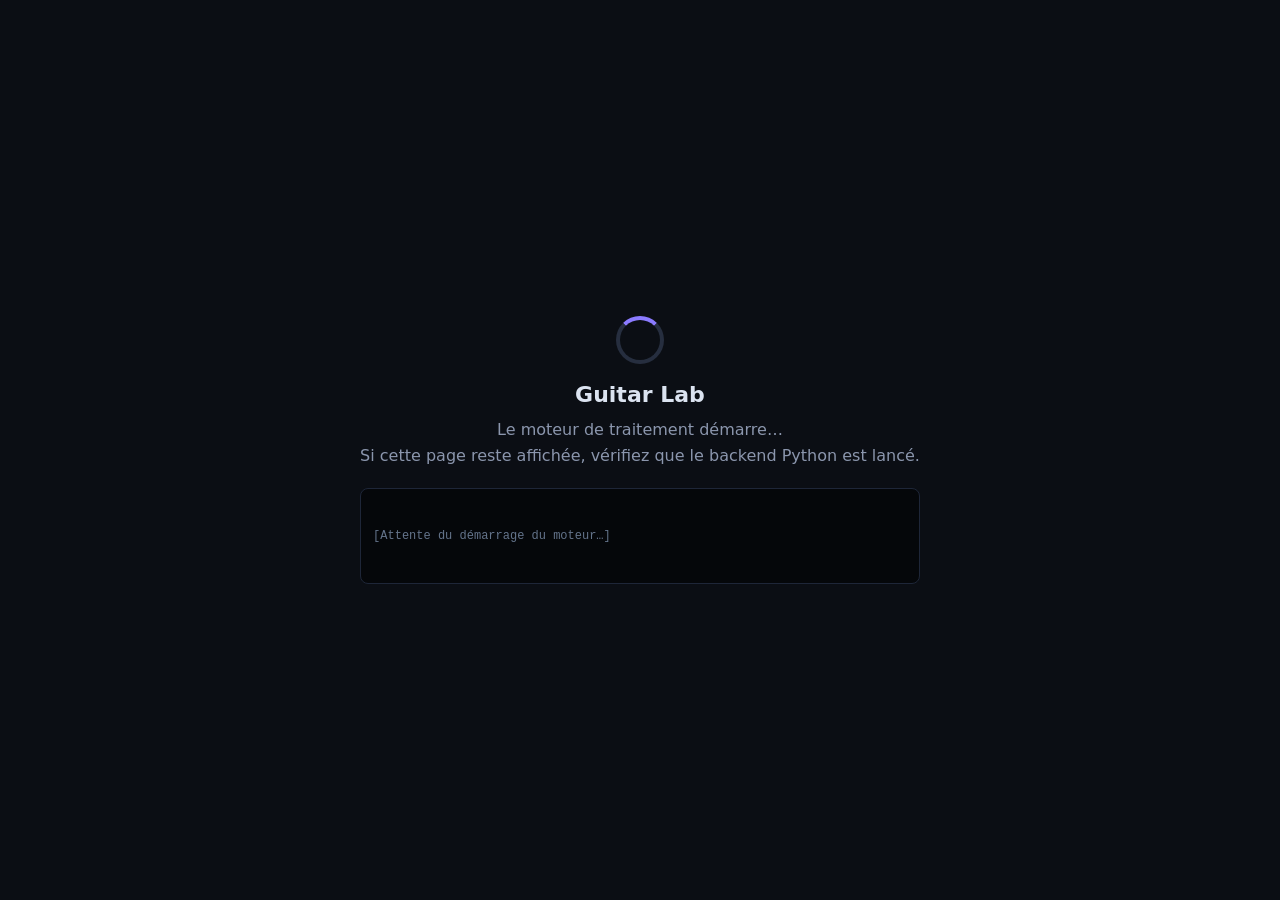
<file: static/offline.html>
<!DOCTYPE html>
<html lang="fr">
<head>
  <meta charset="utf-8" />
  <meta name="viewport" content="width=device-width, initial-scale=1" />
  <title>Guitar Lab — démarrage</title>
  <style>
    body {
      margin: 0; min-height: 100vh; display: flex; align-items: center; justify-content: center;
      font-family: system-ui, sans-serif; background: #0b0e14; color: #dbe3f0; text-align: center;
    }
    .box { max-width: 760px; padding: 24px; }
    .sp {
      width: 40px; height: 40px; border: 4px solid #262e3f; border-top-color: #8b7bff;
      border-radius: 50%; animation: sp 1s linear infinite; margin: 0 auto 18px;
    }
    @keyframes sp { to { transform: rotate(360deg); } }
    h1 { margin: 0 0 10px; font-size: 22px; }
    p { margin: 0; color: #8b96ad; line-height: 1.6; }
  </style>
</head>
<body>
  <div class="box">
    <div class="sp"></div>
    <h1>Guitar Lab</h1>
    <p>Le moteur de traitement démarre…<br />
      Si cette page reste affichée, vérifiez que le backend Python est lancé.</p>
    <div id="log-box" style="
      margin-top: 20px;
      background: #05070a;
      border: 1px solid #1e2638;
      border-radius: 8px;
      padding: 12px;
      text-align: left;
      font-family: 'Consolas', 'Courier New', monospace;
      font-size: 12px;
      color: #94a3b8;
      max-height: 220px;
      overflow-y: auto;
      white-space: pre-wrap;
      word-break: break-all;
    ">
      <div style="color: #64748b;">[Attente du démarrage du moteur…]</div>
    </div>
  </div>
  <script>
    window.__addLog = function(msg) {
      const box = document.getElementById('log-box');
      if (!box) return;
      const line = document.createElement('div');
      line.style.marginTop = '4px';
      line.textContent = msg;
      if (msg.includes('ERROR') || msg.includes('Error') || msg.includes('Traceback') || msg.includes('❌')) {
        line.style.color = '#ef4444';
        line.style.fontWeight = 'bold';
      } else if (msg.includes('SUCCESS') || msg.includes('prêt') || msg.includes('Uvicorn running')) {
        line.style.color = '#22c55e';
      }
      box.appendChild(line);
      box.scrollTop = box.scrollHeight;
    };
  </script>
</body>
</html>
</file>
